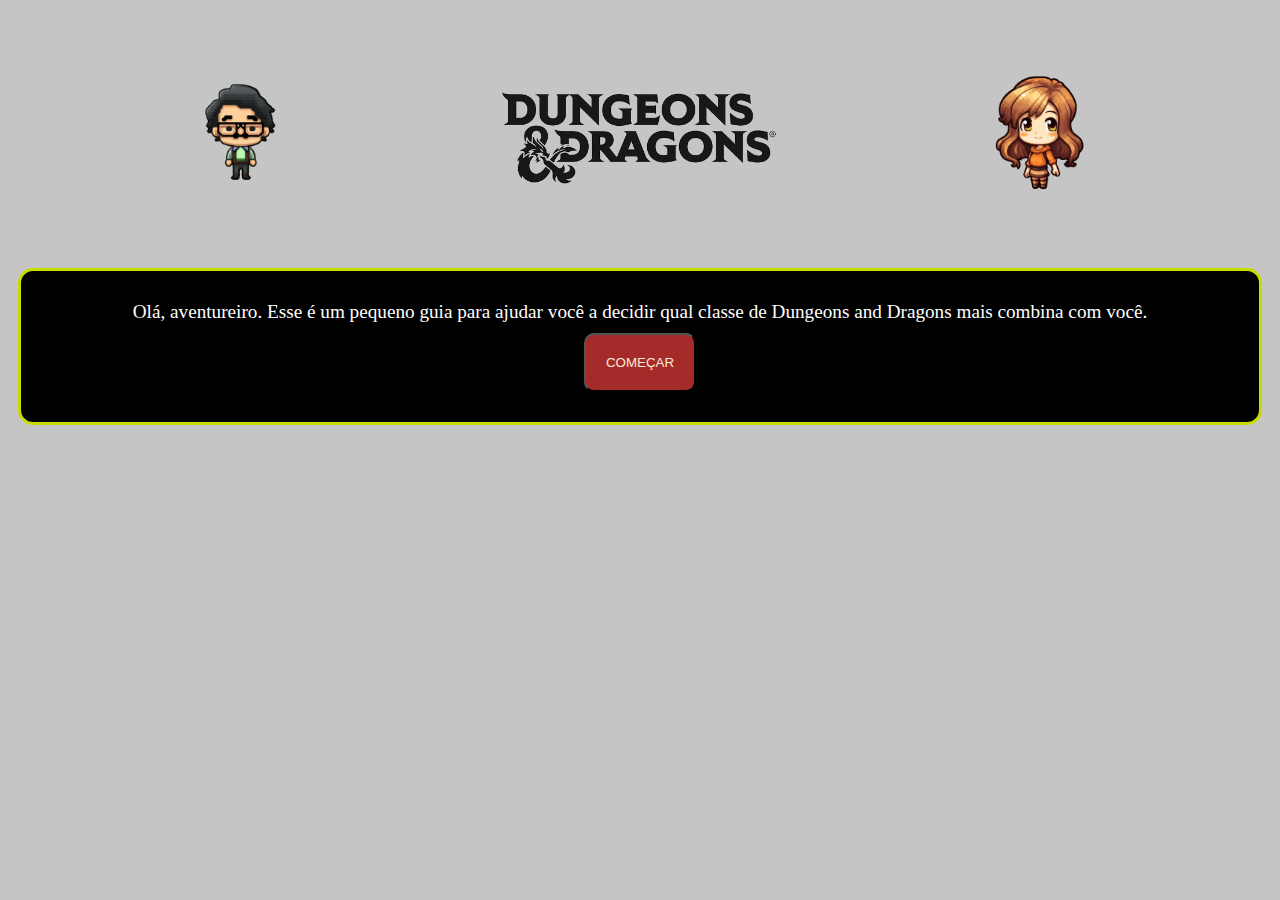
<file: index.html>
<!DOCTYPE html>
<html lang="pt-br">

<head>
    <meta charset="UTF-8">
    <meta http-equiv="X-UA-Compatible" content="IE=edge">
    <meta name="viewport" content="width=device-width, initial-scale=1.0">

    <title>Classes de D&D</title>

    <link rel="stylesheet" href="style.css">
    <link rel="shortcut icon" href="imagens/dragon.ico" type="image/x-icon">
    <script src="script.js"></script>

</head>

<body>
    <header>
        <img class="avatar" src="imagens/Octavio_cute.png" alt="Octavio Pixel Art">
        <img class="banner" src="imagens/bannerDnD.png" alt="Dungeons and Dragons">
        <img class="avatar" src="imagens/LaraPixelArt.png" alt="Lara Pixel Art">
    </header>

    <div id="caixa-texto" class="caixa-esconder">

        Olá, aventureiro. Esse é um pequeno guia para ajudar você a decidir qual classe de Dungeons and Dragons mais
        combina com você. <br>
        <button onclick="desaparecer(); aparecer()" class="botao">COMEÇAR</button>

    </div>
    <!--<div class="classes">
        <ul>
            <li><a href="classes/barbaro.html">Bárbaro</a></li>
            <li><a href="classes/bardo.html">Bardo</a></li>
            <li><a href="classes/bruxo.html">Bruxo</a></li>
            <li><a href="classes/clerigo.html">Clérigo</a></li>
            <li><a href="classes/druida.html">Druida</a></li>
            <li><a href="classes/feiticeiro.html">Feiticeiro</a></li>
            <li><a href="classes/guerreiro.html">Guerreiro</a></li>
            <li><a href="classes/ladino.html">Ladino</a></li>
            <li><a href="classes/mago.html">Mago</a></li>
            <li><a href="classes/monge.html">Monge</a></li>
            <li><a href="classes/paladino.html">Paladino</a></li>
            <li><a href="classes/patrulheiro.html">Patrulheiro</a></li>
        </ul>
    </div>-->



    <footer>

    </footer>
</body>

</html>
</file>
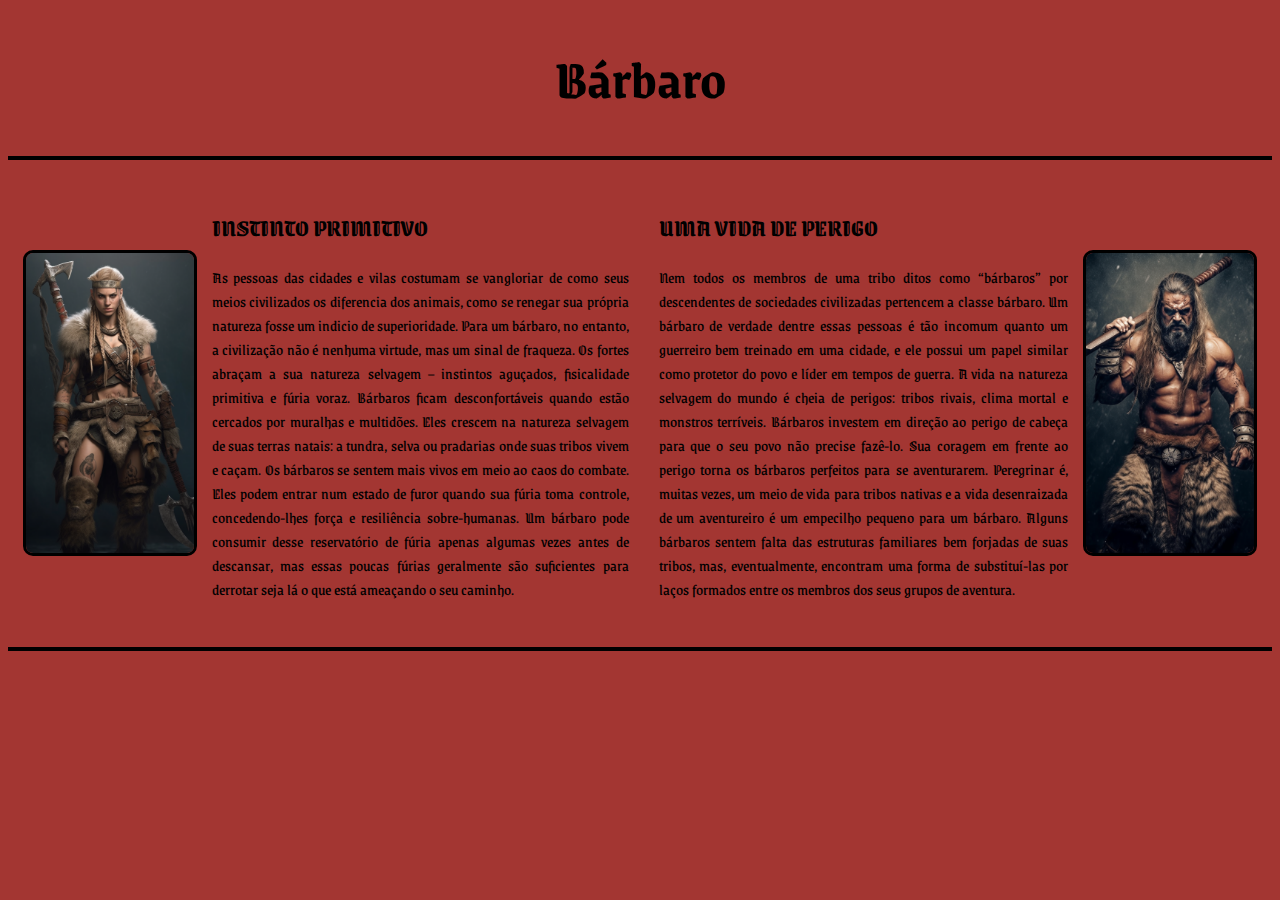
<file: classes/barbaro.html>
<!DOCTYPE html>
<html lang="en">

<head>

    <link rel="preconnect" href="https://fonts.googleapis.com">
    <link rel="preconnect" href="https://fonts.gstatic.com" crossorigin>
    <link href="https://fonts.googleapis.com/css2?family=Grenze+Gotisch:wght@300&family=MedievalSharp&display=swap" rel="stylesheet">


    <meta charset="UTF-8">
    <meta http-equiv="X-UA-Compatible" content="IE=edge">
    <meta name="viewport" content="width=device-width, initial-scale=1.0">

    <title>Document</title>

    <link rel="stylesheet" href="estiloClasses/styleclasses.css">
</head>

<body>

    <header>
        <h1>Bárbaro</h1>
        <hr>
    </header>

    <div class="corpo">
        <img src="imagensClasses/barbara.png" alt="Bárbara">
        <div>
            <h2>INSTINTO PRIMITIVO</h2>
            <p>
                As pessoas das cidades e vilas costumam se vangloriar de
                como seus meios civilizados os diferencia dos animais,
                como se renegar sua própria natureza fosse um indicio de
                superioridade. Para um bárbaro, no entanto, a civilização
                não é nenhuma virtude, mas um sinal de fraqueza. Os
                fortes abraçam a sua natureza selvagem
                – instintos
                aguçados, fisicalidade primitiva e fúria voraz. Bárbaros
                ficam desconfortáveis quando estão cercados por
                muralhas e multidões. Eles crescem na natureza
                selvagem de suas terras natais: a tundra, selva ou
                pradarias onde suas tribos vivem e caçam.
                Os bárbaros se sentem mais vivos em meio ao caos do
                combate. Eles podem entrar num estado de furor quando
                sua fúria toma controle, concedendo-lhes força e
                resiliência sobre-humanas. Um bárbaro pode consumir
                desse reservatório de fúria apenas algumas vezes antes
                de descansar, mas essas poucas fúrias geralmente são
                suficientes para derrotar seja lá o que está ameaçando o
                seu caminho.
            </p>
        </div>
        <div>
            <h2>UMA VIDA DE PERIGO</h2>
            <p>
                Nem todos os membros de uma tribo ditos como
                “bárbaros” por descendentes de sociedades civilizadas
                pertencem a classe bárbaro. Um bárbaro de verdade
                dentre essas pessoas é tão incomum quanto um guerreiro
                bem treinado em uma cidade, e ele possui um papel
                similar como protetor do povo e líder em tempos de guerra.
                A vida na natureza selvagem do mundo é cheia de
                perigos: tribos rivais, clima mortal e monstros terríveis.
                Bárbaros investem em direção ao perigo de cabeça para
                que o seu povo não precise fazê-lo.
                Sua coragem em frente ao perigo torna os bárbaros
                perfeitos para se aventurarem. Peregrinar é, muitas
                vezes, um meio de vida para tribos nativas e a vida
                desenraizada de um aventureiro é um empecilho pequeno
                para um bárbaro. Alguns bárbaros sentem falta das
                estruturas familiares bem forjadas de suas tribos, mas,
                eventualmente, encontram uma forma de substituí-las
                por laços formados entre os membros dos seus grupos de
                aventura.
            </p>
        </div>
        <img src="imagensClasses/barbaro.png" alt="Bárbaro">
    </div>
    <hr>
</body>

</html>
</file>
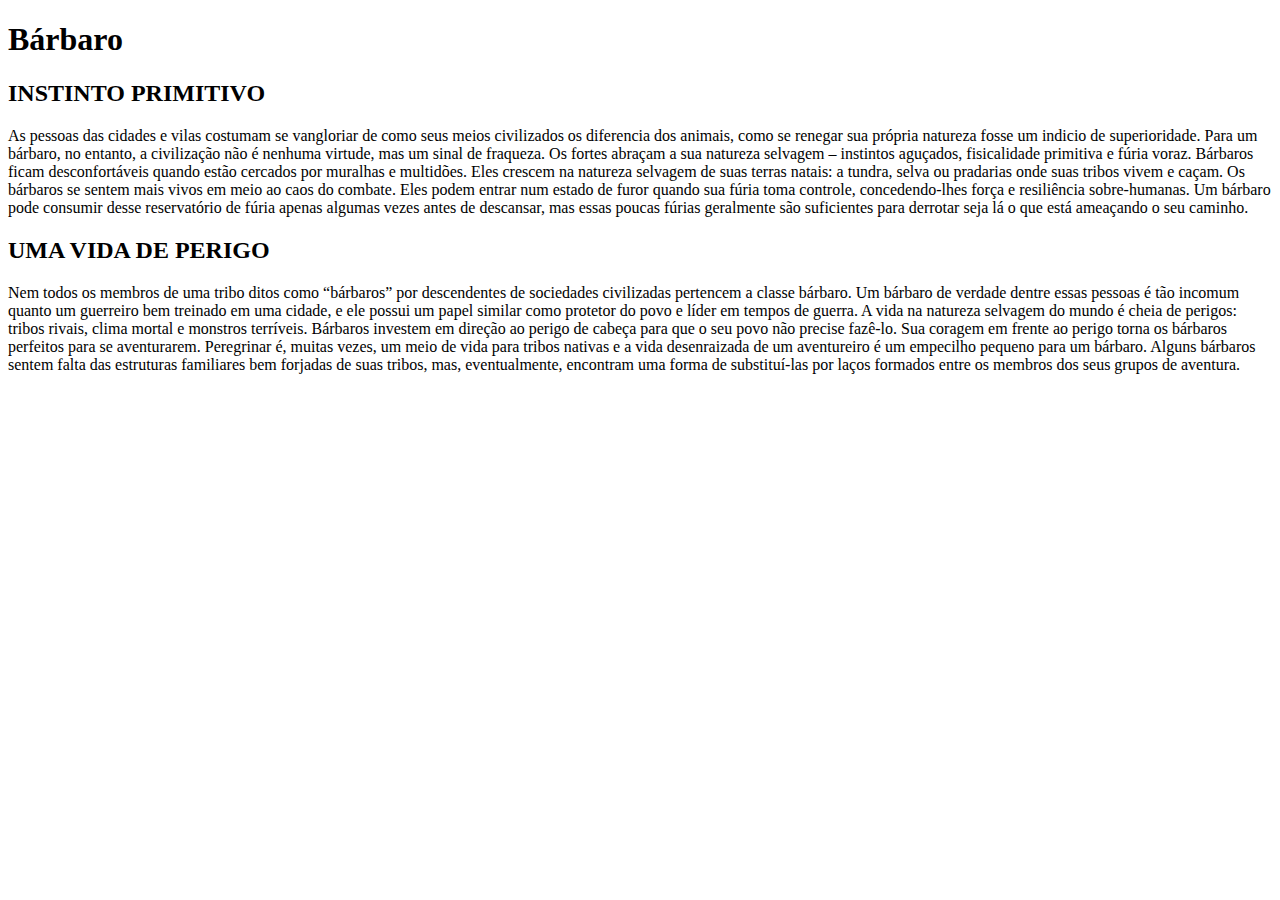
<file: classes/estiloClasses/barbaro.html>
<!DOCTYPE html>
<html lang="en">

<head>
    <meta charset="UTF-8">
    <meta http-equiv="X-UA-Compatible" content="IE=edge">
    <meta name="viewport" content="width=device-width, initial-scale=1.0">
    <title>Document</title>
</head>

<body>

    <header>
        <h1>Bárbaro</h1>
    </header>

    <h2>INSTINTO PRIMITIVO</h2>
    <p>
        As pessoas das cidades e vilas costumam se vangloriar de
        como seus meios civilizados os diferencia dos animais,
        como se renegar sua própria natureza fosse um indicio de
        superioridade. Para um bárbaro, no entanto, a civilização
        não é nenhuma virtude, mas um sinal de fraqueza. Os
        fortes abraçam a sua natureza selvagem
        – instintos
        aguçados, fisicalidade primitiva e fúria voraz. Bárbaros
        ficam desconfortáveis quando estão cercados por
        muralhas e multidões. Eles crescem na natureza
        selvagem de suas terras natais: a tundra, selva ou
        pradarias onde suas tribos vivem e caçam.
        Os bárbaros se sentem mais vivos em meio ao caos do
        combate. Eles podem entrar num estado de furor quando
        sua fúria toma controle, concedendo-lhes força e
        resiliência sobre-humanas. Um bárbaro pode consumir
        desse reservatório de fúria apenas algumas vezes antes
        de descansar, mas essas poucas fúrias geralmente são
        suficientes para derrotar seja lá o que está ameaçando o
        seu caminho.
    </p>


    <h2>UMA VIDA DE PERIGO</h2>

    <p>
        Nem todos os membros de uma tribo ditos como
        “bárbaros” por descendentes de sociedades civilizadas
        pertencem a classe bárbaro. Um bárbaro de verdade
        dentre essas pessoas é tão incomum quanto um guerreiro
        bem treinado em uma cidade, e ele possui um papel
        similar como protetor do povo e líder em tempos de guerra.
        A vida na natureza selvagem do mundo é cheia de
        perigos: tribos rivais, clima mortal e monstros terríveis.
        Bárbaros investem em direção ao perigo de cabeça para
        que o seu povo não precise fazê-lo.
        Sua coragem em frente ao perigo torna os bárbaros
        perfeitos para se aventurarem. Peregrinar é, muitas
        vezes, um meio de vida para tribos nativas e a vida
        desenraizada de um aventureiro é um empecilho pequeno
        para um bárbaro. Alguns bárbaros sentem falta das
        estruturas familiares bem forjadas de suas tribos, mas,
        eventualmente, encontram uma forma de substituí-las
        por laços formados entre os membros dos seus grupos de
        aventura.
    </p>
</body>

</html>
</file>
<file: style.css>
header {
    display: flex;
    align-items: center;
    justify-content: space-evenly;
}

button {
    margin-top: 10px;
    padding: 20px;
    background-color: brown;
    color: antiquewhite;
    border-radius: 10px;
}

body {
    background-color: rgb(197, 197, 197);
}

.avatar {
    max-width: 150px;
    max-height: 150px;
}

.banner {
    max-height: 250px;
}

#caixa-texto {
    font-size: larger;
    text-align: center;
    color: white;
    background-color: rgb(0, 0, 0);
    padding: 30px;
    border: 3px solid rgb(199, 221, 0);
    border-radius: 15px;
    margin: 10px;
}

.caixa-esconder {
    opacity: 1;
    transition: opacity 1s;
  }
  
  .caixa-esconder.escondida {
    opacity: 0;
  }
</file>
<file: classes/estiloClasses/styleclasses.css>
body {
    background-color: rgb(163, 54, 50);
    font-family: 'Grenze Gotisch', cursive;
}

h1 {
    text-align: center;
    font-size: 55px;
}


hr {
border: 2px solid black;
}

.corpo {
    display: flex;
    justify-content: space-between;
    align-items: center;
}

div {
    margin: 15px;
}

p {
    text-align: justify;
}

img {
    max-width: 300px;
    max-height: 300px;
    border: 3px solid black;
    border-radius: 10px;
}
</file>
